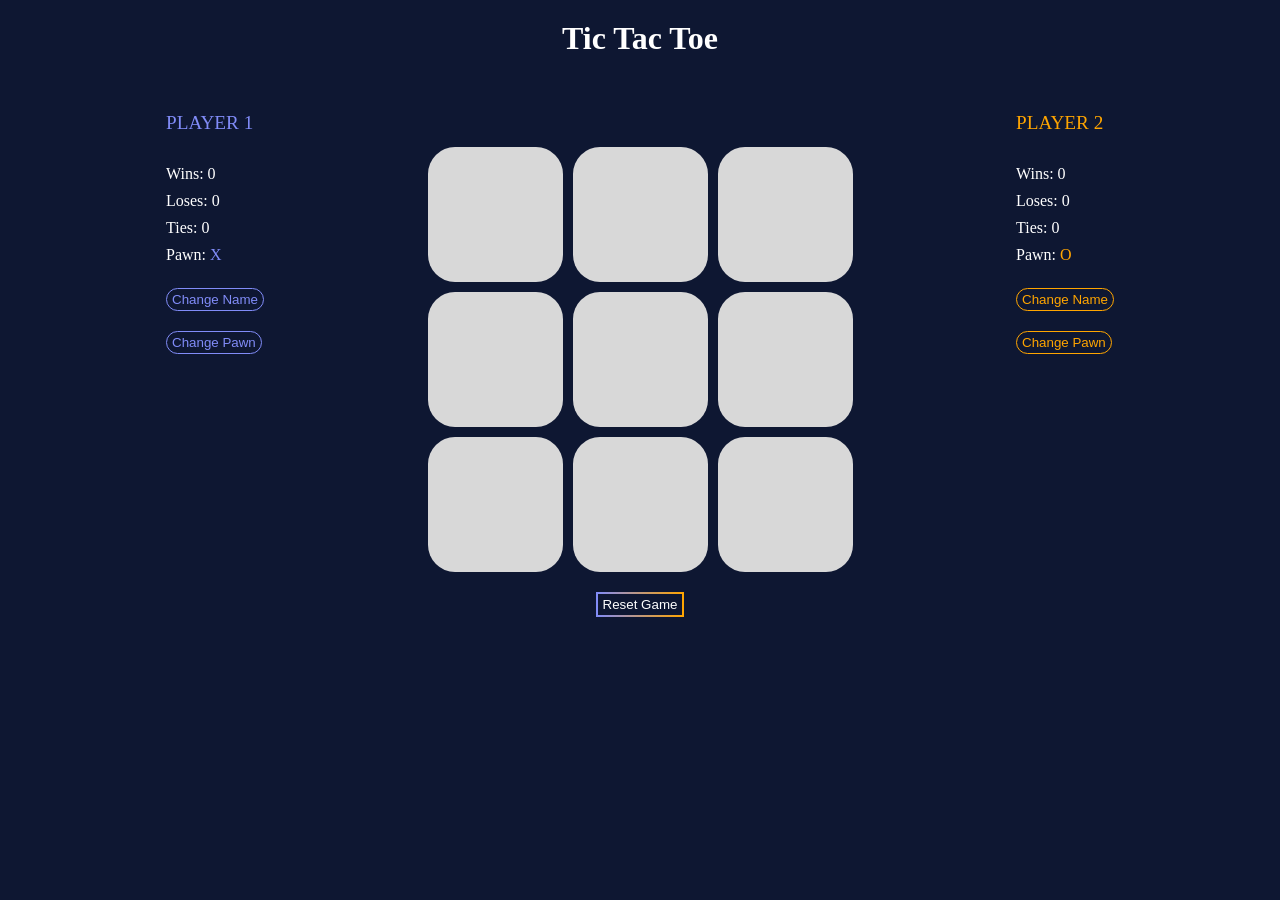
<file: index.html>
<!DOCTYPE html>
<html lang="en">
<head>
   <meta charset="UTF-8">
   <meta name="viewport" content="width=device-width, initial-scale=1.0">
   <title>Tic Tac Toe</title>
   <script src="./tic-tac-toe.js" defer></script>
   <link rel="stylesheet" href="tic-tac-toe.css">
</head>
<body>
   <h1>Tic Tac Toe</h1>
   <div class="game">
      <div class="player1-container">
         <div id="player1-name" class="show-player1-name">PLAYER 1</div>
         <form action="#" method="post" id="p1-name" class="hide-p1-name-form">
            <input type="text" name="p1-new-name" id="p1-name-input" maxlength="9" class="hide-p1-name-input">
            <div></div>
         </form>
         <div class="p1-scoreboard">
            <div class="wins">Wins: 0</div>
            <div class="loses">Loses: 0</div>
            <div class="ties">Ties: 0</div>
            <div>Pawn: 
               <span class="chosen-pawn">X</span>
               <input type="text" class="pawn-input hide-pawn-input" maxlength="1">
            </div>
         </div>
         <button class="change-name">Change Name</button>
         <button class="change-pawn">Change Pawn</button>
      </div>
      <div class="game-board">
         <div class="game-tile">
            <div class="pawn"></div>
         </div>
         <div class="game-tile">
            <div class="pawn"></div>
         </div>
         <div class="game-tile">
            <div class="pawn"></div>
         </div>
         <div class="game-tile">
            <div class="pawn"></div>
         </div>
         <div class="game-tile">
            <div class="pawn"></div>
         </div>
         <div class="game-tile">
            <div class="pawn"></div>
         </div>
         <div class="game-tile">
            <div class="pawn"></div>
         </div>
         <div class="game-tile">
            <div class="pawn"></div>
         </div>
         <div class="game-tile">
            <div class="pawn"></div>
         </div>
      </div>
      <div class="player2-container">
         <div id="player2-name" class="show-player2-name">PLAYER 2</div>
         <form action="#" method="post" id="p2-name" class="hide-p2-name-form">
            <input type="text" name="p2-new-name" id="p2-name-input" maxlength="9" class="hide-p2-name-input">
            <div></div>
         </form>
         <div class="p2-scoreboard">
            <div class="wins">Wins: 0</div>
            <div class="loses">Loses: 0</div>
            <div class="ties">Ties: 0</div>
            <div>Pawn: 
               <span class="chosen-pawn">O</span>
               <input type="text" class="pawn-input hide-pawn-input" maxlength="1">
            </div>
         </div>
         <button class="change-name">Change Name</button>
         <button class="change-pawn">Change Pawn</button>
      </div>
   </div>
   <button class="reset">Reset Game</button>
   <dialog></dialog>
</body>
</html>
</file>
<file: tic-tac-toe.css>
:root {
   font-size: 16px;
}

body {
   display: flex;
   flex-direction: column;
   align-items: center;
}

html, body {
   background-color: #0e1732;
   height: 100%;
   color: white;
   margin: 0;
}

h1 {
   margin: 20px 0 0;
}

.game-board {
   height: 425px;
   width: 425px;
   display: grid;
   grid-template-columns: repeat(auto-fit, 135px);
   grid-template-rows: repeat(3, 135px);
   gap: 10px;
   margin-top: 90px;
}

.game-tile {
   background-color: #d8d8d8;
   display: flex;
   justify-content: center;
   align-items: center;
   border-radius: 20%;
}

.game-tile:hover {
   background-color: white;
   cursor: pointer;
}

.pawn {
   font-size: 6rem;
   color: #0e1732;
}

.pawn,
.chosen-pawn {
   font-family: fantasy;
}

.game {
   display: grid;
   grid-template-rows: 1fr;
   grid-template-columns: 1fr 1fr 1fr;
}

.player1-container,
.player2-container {
   justify-self: center;
   line-height: 1.7;
}

.player1-name,
.p1-scoreboard  div:not([class]) .chosen-pawn,
.show-player1-name {
   color: #818cf8;
}

.player2-name,
.p2-scoreboard  div:not([class]) .chosen-pawn,
.show-player2-name {
   color: orange;
}

.show-player1-name,
.show-player2-name {
   margin: 50px 0 20px;
   font-size: 1.2rem;
}

dialog {
   background-color: transparent;
   border: none;
   outline: none;
   font-size: 5rem;
}

::backdrop {
   background-color: rgb(0,0,0,0.2);
}

.player1-container .change-name,
.player1-container .change-pawn {
   border: 1px solid #818cf8;
   color: #818cf8;
}

.player2-container .change-name,
.player2-container .change-pawn {
   border: 1px solid orange;
   color: orange;
}

.player1-container .change-name,
.player2-container .change-name,
.player1-container .change-pawn,
.player2-container .change-pawn {
   display: block;
   background: transparent;
   cursor: pointer;
   border-radius: 12px;
   margin-top: 20px;
   padding: 3px 5px;
}

input:focus {
   outline: none;
}

.hide-p1-name-form,
.hide-p2-name-form {
   height: 0;
   width: 0;
}

.hide-p1-name-input,
.hide-p2-name-input {
   border: none;
   padding: 0;
   height: 0;
   width: 0;
}

.show-p1-name-input {
   color: #818cf8;
}

.show-p2-name-input {
   color: orange;
}

.show-p1-name-input,
.show-p2-name-input {
   background-color: transparent;
   margin-top: 50px;
   font-size: 1.2rem;
   width: 98px;
   height: 32.64px;
}

.p1-press-enter-msg {
   color: #818cf8;
}

.p2-press-enter-msg {
   color: orange;
}

.p1-press-enter-msg,
.p2-press-enter-msg {
   font-size: 0.7rem;
   margin: -8px 0 8.9px;
}

#p1-name-input::placeholder {
   color: #818cf8;
}

#p2-name-input::placeholder {
   color: orange;
}

.hide-pawn {
   height: 0;
   width: 0;
}

.p1-scoreboard div .pawn-input {
   color: #818cf8;
}

.p2-scoreboard div .pawn-input {
   color: orange;
}

.pawn-input {
   font-family: fantasy;
   font-size: 1rem;
   width: 2ch;
   background-color: transparent;
   border: none;
   padding: 0;
}

.hide-pawn-input {
   height: 0;
   width: 0;
   border: 0;
}

.reset {
   color: white;
   background-color: transparent;
   border-style: solid;
   border-width: 2px;
   border-image: linear-gradient(to left, orange, #818cf8) 1;
   margin-top: 20px;
   padding: 3px 5px;
   cursor: pointer;
}
</file>
